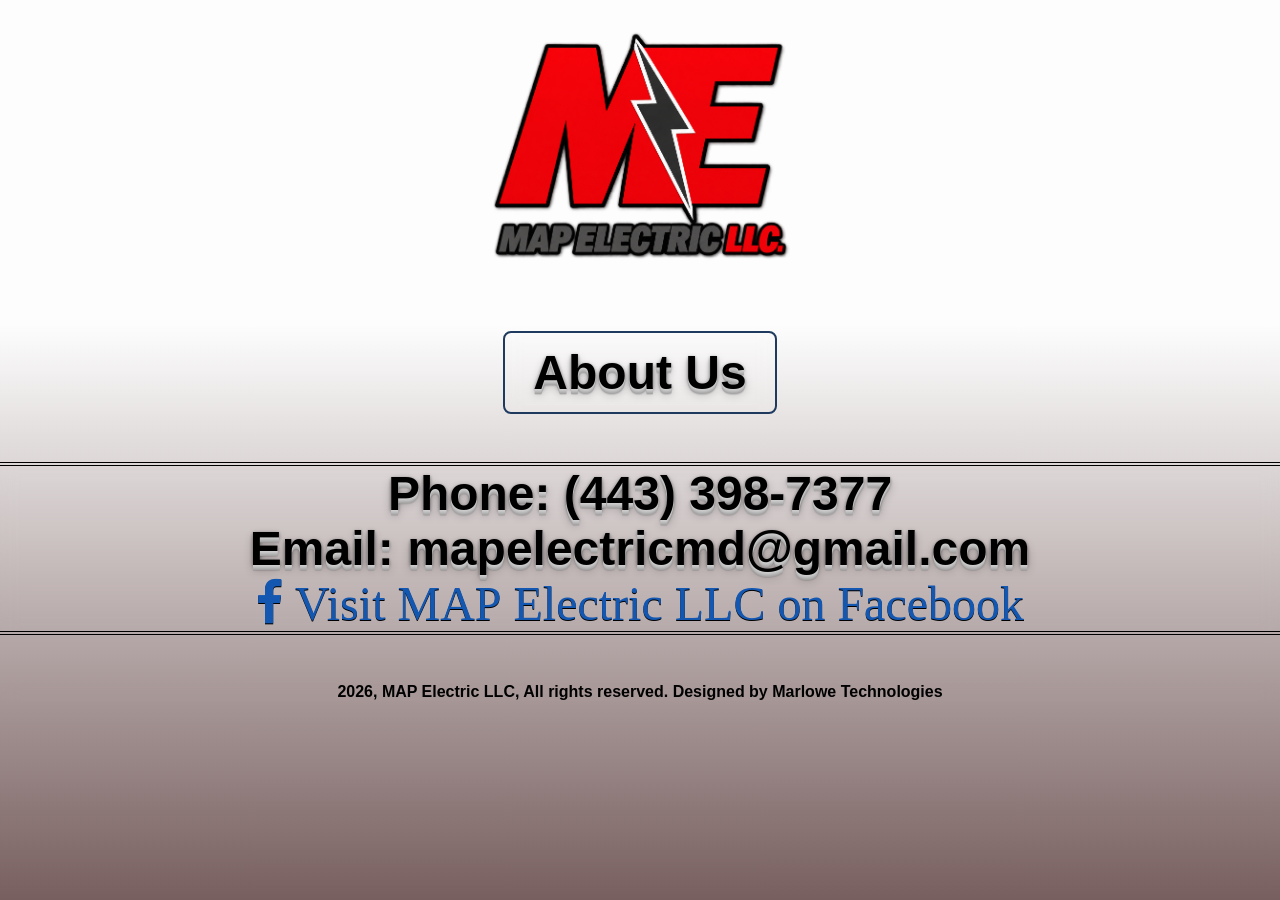
<file: contact.html>
<!DOCTYPE html>

<html>
    <head>
        <meta charset="utf-8">

        <link rel="stylesheet" href="https://cdnjs.cloudflare.com/ajax/libs/font-awesome/4.7.0/css/font-awesome.min.css">

        <title>MAP Electric LLC - Maryland's Premier Electrical Contractor</title>

        <link rel="stylesheet" href="design.css">

        <style>
            body {

                background: #785f5f;
                background: linear-gradient(0deg, rgba(120, 95, 95, 1) 0%, rgb(253, 253, 253) 64%);
                margin: 0;
                min-height: 100%;
                min-height: 100vh;
                width: 100%;
            } 
        </style>

    </head>
    <body>

        <div class="logo">

            <img src="Images/MapLogo1.png" alt="Logo of MAP Electric LLC." width="300">
            
        </div>

        <div class="navigation">
            
            <a href="index.html" class="nav-button">About Us</a>

        </div>

        <p> 

            Phone: (443) 398-7377 <br>
            Email: mapelectricmd@gmail.com <br>

            <a href="https://www.facebook.com/profile.php?id=100092234538821" class="fa fa-facebook"
            target="_blank"
            rel="noopener noreferrer"
            aria-label="Visit MAP Electric LLC on Facebook">
            Visit MAP Electric LLC on Facebook 
            </a>

        </p>
    </body>

    <footer style="font-size: 1rem;">
        2026, MAP Electric LLC, All rights reserved. Designed by Marlowe Technologies
    </footer>

</html>
</file>
<file: design.css>
body {
    font-family: "Optima", Arial, Helvetica, sans-serif;
    background-color: rgb(255, 255, 255);
    font-size: 3rem;
    text-align: center;

}

.navigation {
    display: flex;
    justify-content: center;
    margin: 20px 0 30px;
}

.navigation a.nav-button {
    display: inline-block !important;
    color: rgb(0, 0, 0) !important;
    text-decoration: none !important;
    font-family: "Optima", Arial, Helvetica, sans-serif;
    font-weight: bold;

    backdrop-filter: blur(8px) !important;

    text-shadow: 
    0 1px 0 #ccc,
    0 2px 0 #c5c5c5,
    0 3px 0 #bbb,
    0 4px 0 #b0b0b0,
    0 5px 0 #a5a5a5,
    0 6px 1px rgba(0,0,0,.1),
    0 0 5px rgba(0,0,0,.1),
    0 1px 3px rgba(0,0,0,.3),
    0 3px 5px rgba(0,0,0,.2),
    0 5px 10px rgba(0,0,0,.25); 
    font-weight: bold;
    padding: 12px 28px;
    border: 2px solid #1e3a5f;
    border-radius: 8px;
    box-sizing: border-box;
    cursor: pointer;
    transition: all 0.3s ease;
}

.navigation a.nav-button:hover {
    background: #2d5a87 !important;
    border-color: #2d5a87;
    color: white !important;
    transform: translateY(-2px);
    box-shadow: 0 4px 10px rgba(0, 0, 0, 0.2);
}

p{
    border-top: 4px double black;
    border-bottom: 4px double black;
}

.gallery {
    display: grid;
    grid-template-columns: repeat(3, 250px);
    justify-content: center;
    gap: 20px;
    margin: 30px auto;
}

.gallery a {
    display: block;
    line-height: 0;
}

.gallery .uniform {
    width: 250px;
    height: 180px;
    object-fit: cover;
    display: block;
}

p {
    font-weight: bold;

    backdrop-filter: blur(8px) !important;

    text-shadow: 
    0 1px 0 #ccc,
    0 2px 0 #c5c5c5,
    0 3px 0 #bbb,
    0 4px 0 #b0b0b0,
    0 5px 0 #a5a5a5,
    0 6px 1px rgba(0,0,0,.1),
    0 0 5px rgba(0,0,0,.1),
    0 1px 3px rgba(0,0,0,.3),
    0 3px 5px rgba(0,0,0,.2),
    0 5px 10px rgba(0,0,0,.25); 

}

footer {
        font-weight: bold;
        backdrop-filter: blur(8px) !important;
}

.fa-facebook {
    font-size: 3rem;
    color: #1357b1;
    text-shadow: 0 1px 0 #000000 !important;
    text-decoration: none !important;
    transition: all 0.3s ease;
}

.fa-facebook:hover {
    color: #1a0dab !important;
    text-shadow: 0 1px 0 #000000 !important;
    transform: translateY(-2px);
    box-shadow: 0 4px 10px rgba(0, 0, 0, 0.2);
}
</file>
